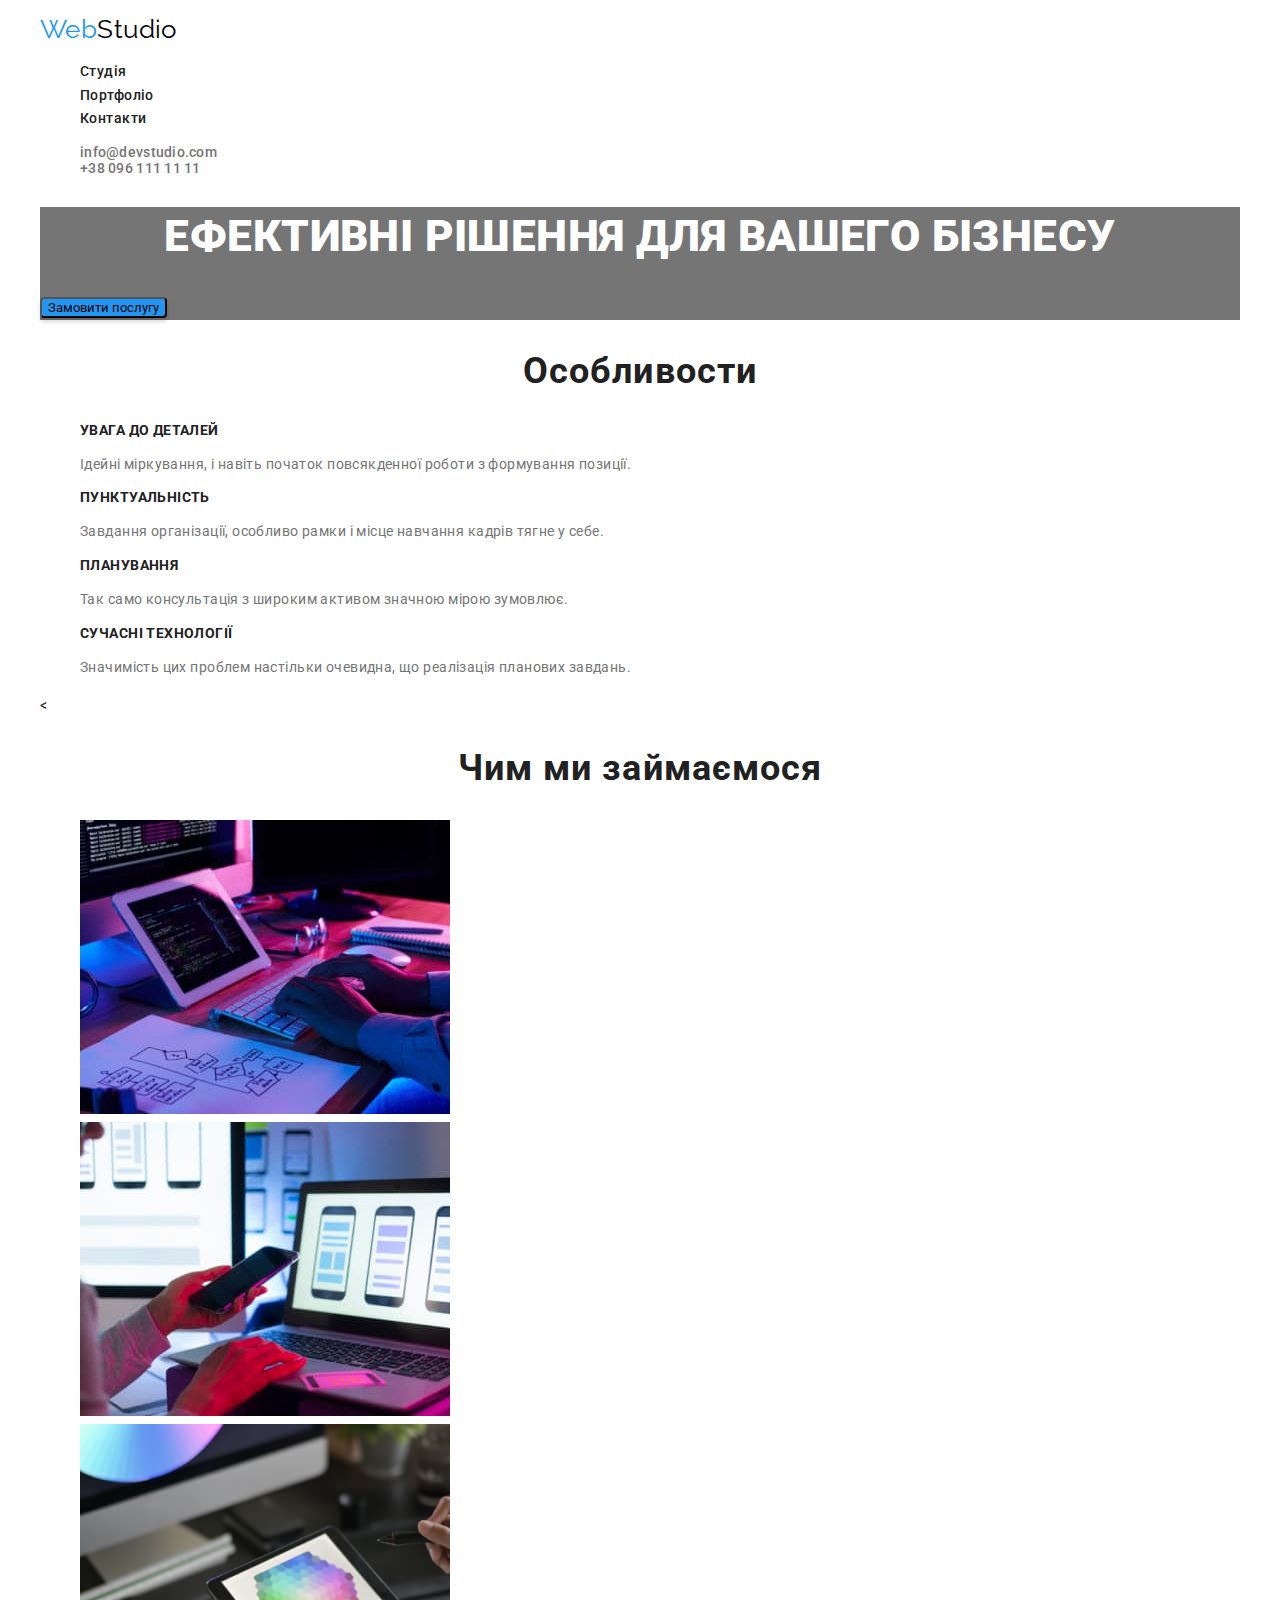
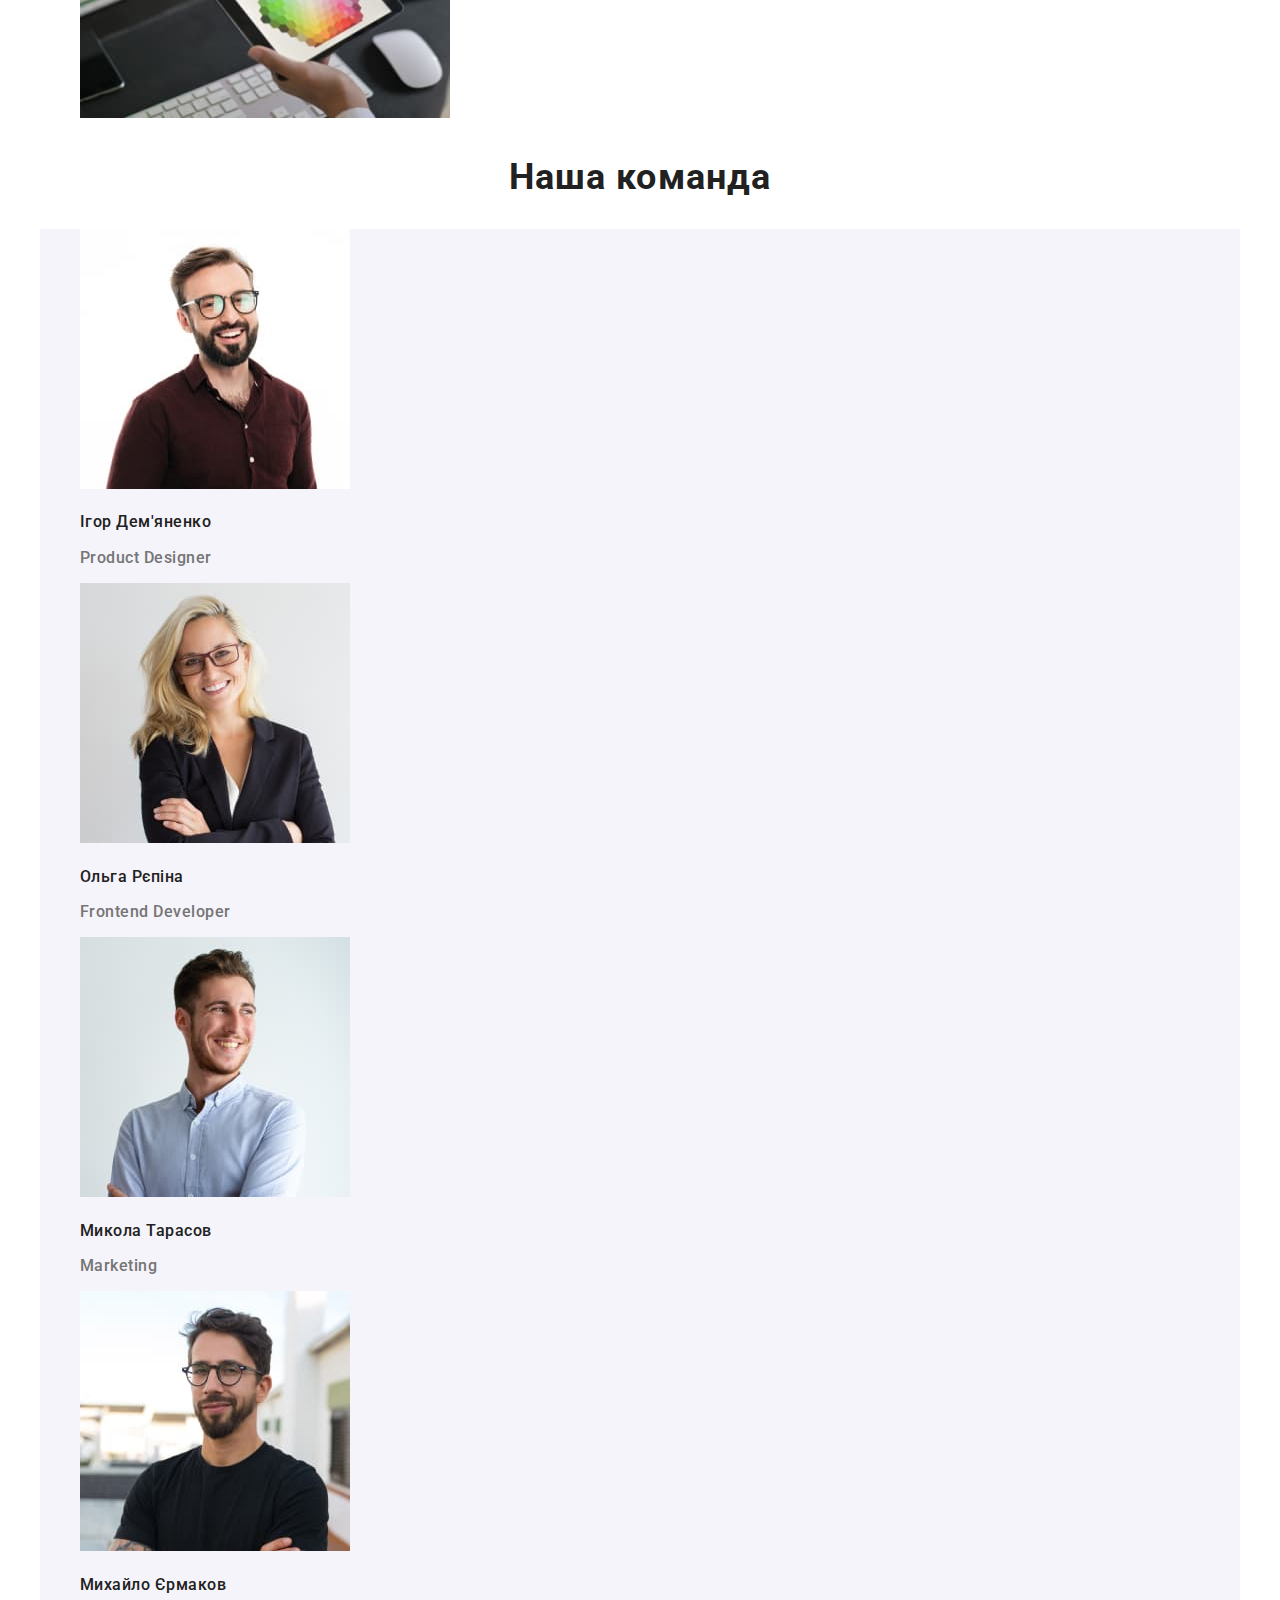
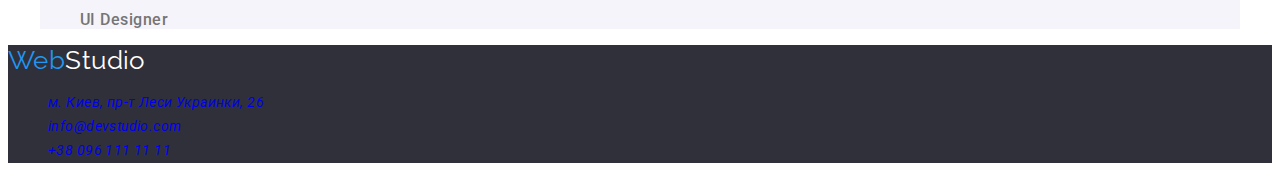
<file: index.html>
<!DOCTYPE 
html>
<html lang="uk">
<head>
    <meta charset="UTF-8">
    <meta http-equiv="X-UA-Compatible" content="IE=edge">
    <meta name="viewport" content="width=device-width, initial-scale=1.0">
    <title>WebStudio</title>
    <link href="https://fonts.googleapis.com/css2?family=Raleway:wght@700&family=Roboto:wght@400;500;700&display=swap" rel="stylesheet">
    <link rel="stylesheet" href="./сss/styles.css">

    
</head>
<body>
    <p class="text"></p>
    <!--Project-->
    <header>
        <div class="container">
        <nav>
            <a href="./index.html" class="logo">Web<span class="heder-logo">Studio</span></a> 
            <ul class="site-nav list">
            <li><a href="./index.html" class="link">Студія</a></li>
            <li><a href="portfolio.html" class="link">Портфоліо</a></li>
            <li><a href="" class="link">Контакти</a></li>
            </ul>
        </nav>
        <!--Contacts-->
            <ul class="contact list">
                <li><a href="mailto:info@devstudio.com" class="contact">info@devstudio.com</a></li>
                <li><a href="tel:+380961111111" class="contact">+38 096 111 11 11</a></li>
            </ul> 
        </div>
    </header>
</header>
    <!--Фундамент-->
    <div class="container">
    <section class="fondament">
    <h1 class="fondament-title">ЕФЕКТИВНI РIШЕННЯ ДЛЯ ВАШЕГО БIЗНЕСУ</h1> 
    <button type="button" class="button-primary">Замовити послугу</button>
    </section>
    </div>
    <main>
    <!--Особлывости-->
    <div class="container">
    <section class="section">
            <h2 class="section-title">Особливости</h2>
    <ul class="feature list">
    <li><h3 class="title">УВАГА ДО ДЕТАЛЕЙ</h3>
    <p>Ідейні міркування, і навіть початок повсякденної роботи з формування позиції.</p>
</li>
    <li><h3 class="title">ПУНКТУАЛЬНІСТЬ</h3>
    <p>Завдання організації, особливо рамки і місце навчання кадрів тягне у себе.</p>
</li>
    <li>
        <h3 class="title">ПЛАНУВАННЯ</h3>
    <p>Так само консультація з широким активом значною мірою зумовлює.</p>
</li>
    <li> <h3 class="title">СУЧАСНІ ТЕХНОЛОГІЇ</h3>
    <p>Значимість цих проблем настільки очевидна, що реалізація планових завдань.</p>
</li>
    </ul>
    </section>
    <!--Чим ми займаємося-->
    <<section class="section">
    <h2 class="section-title">Чим ми займаємося</h2>
    <ul class="ocupation list">
        <li><img src="./imeges/img1-1.jpg" alt="Компьютер" 
        width="370"
        height="294">
        </li>
        <li>
        <img src="./imeges/img1-2.jpg" alt="приложение в телефоне"
        width="370"
        height ="294">
        </li> 
        <li>
        <img src="./imeges/img1-3.jpg" alt="цветовые ефекти" 
        width="370" 
        height="294">
        </li>
    </ul>
    </section>
</div>
    <!--tima-->
    <div class="container">
    <section class="section-team">
    <h2 class="section-title">Наша команда</h2>
    <ul class="team list">
        <li>
            <img src="./imeges/img2-1.jpg" alt="фото хлопця с бородою який посмiхаетсья"
    width="270">
    <h3 class="team-title">Ігор Дем'яненко</h3>
    <p class="team-title">Product Designer</p>
</li>
    <li>
        <img src="./imeges/img2-2.jpg" alt="фото блондынки в окулярах яка посмiхаеться "
        width="270">
    <h3 class="team-title">Ольга Рєпіна</h3>
    <p class="team-title">Frontend Developer</p>
</li>
    <li>
        <img src="./imeges/img2-3.jpg" alt="фото молодого хлопця в бiлiй сорочцi"
        width="270">
    <h3 class="team-title">Микола Тарасов</h3>
    <p class="team-title">Marketing</p>
</li>
    <li>
        <img src="./imeges/img2-4.jpg" alt="фото чорно волосого хлопця в окулярах"
        width="270">
    <h3 class="team-title">Михайло Єрмаков</h3>
    <p class="team-title">UI Designer</p>
</li>
</ul>
    </section>
</div>
</main>
    <!--footer-->
    <footer class="footer">
        <a href="./index.html" class="logo">Web<span class="foter-logo">Studio</span></a>
        <address>
            <ul class=" footer list ">
                <li><a href="https://goo.gl/maps/CPtrU1FHBa2aNyZL9" target="_blank" rel="noopener noreferrer nofollow" class="foter-contact">м. Киев, пр-т Леси Украинки, 26</a></li>
                <li><a href="mailto:info@devstudio.com" class="foter-contact">info@devstudio.com</a></li>
                <li><a href="tel:+380961111111" class="foter-contact">+38 096 111 11 11</a></li>
            </ul>
        </address>
    </footer>  
</body>
</html>
</file>
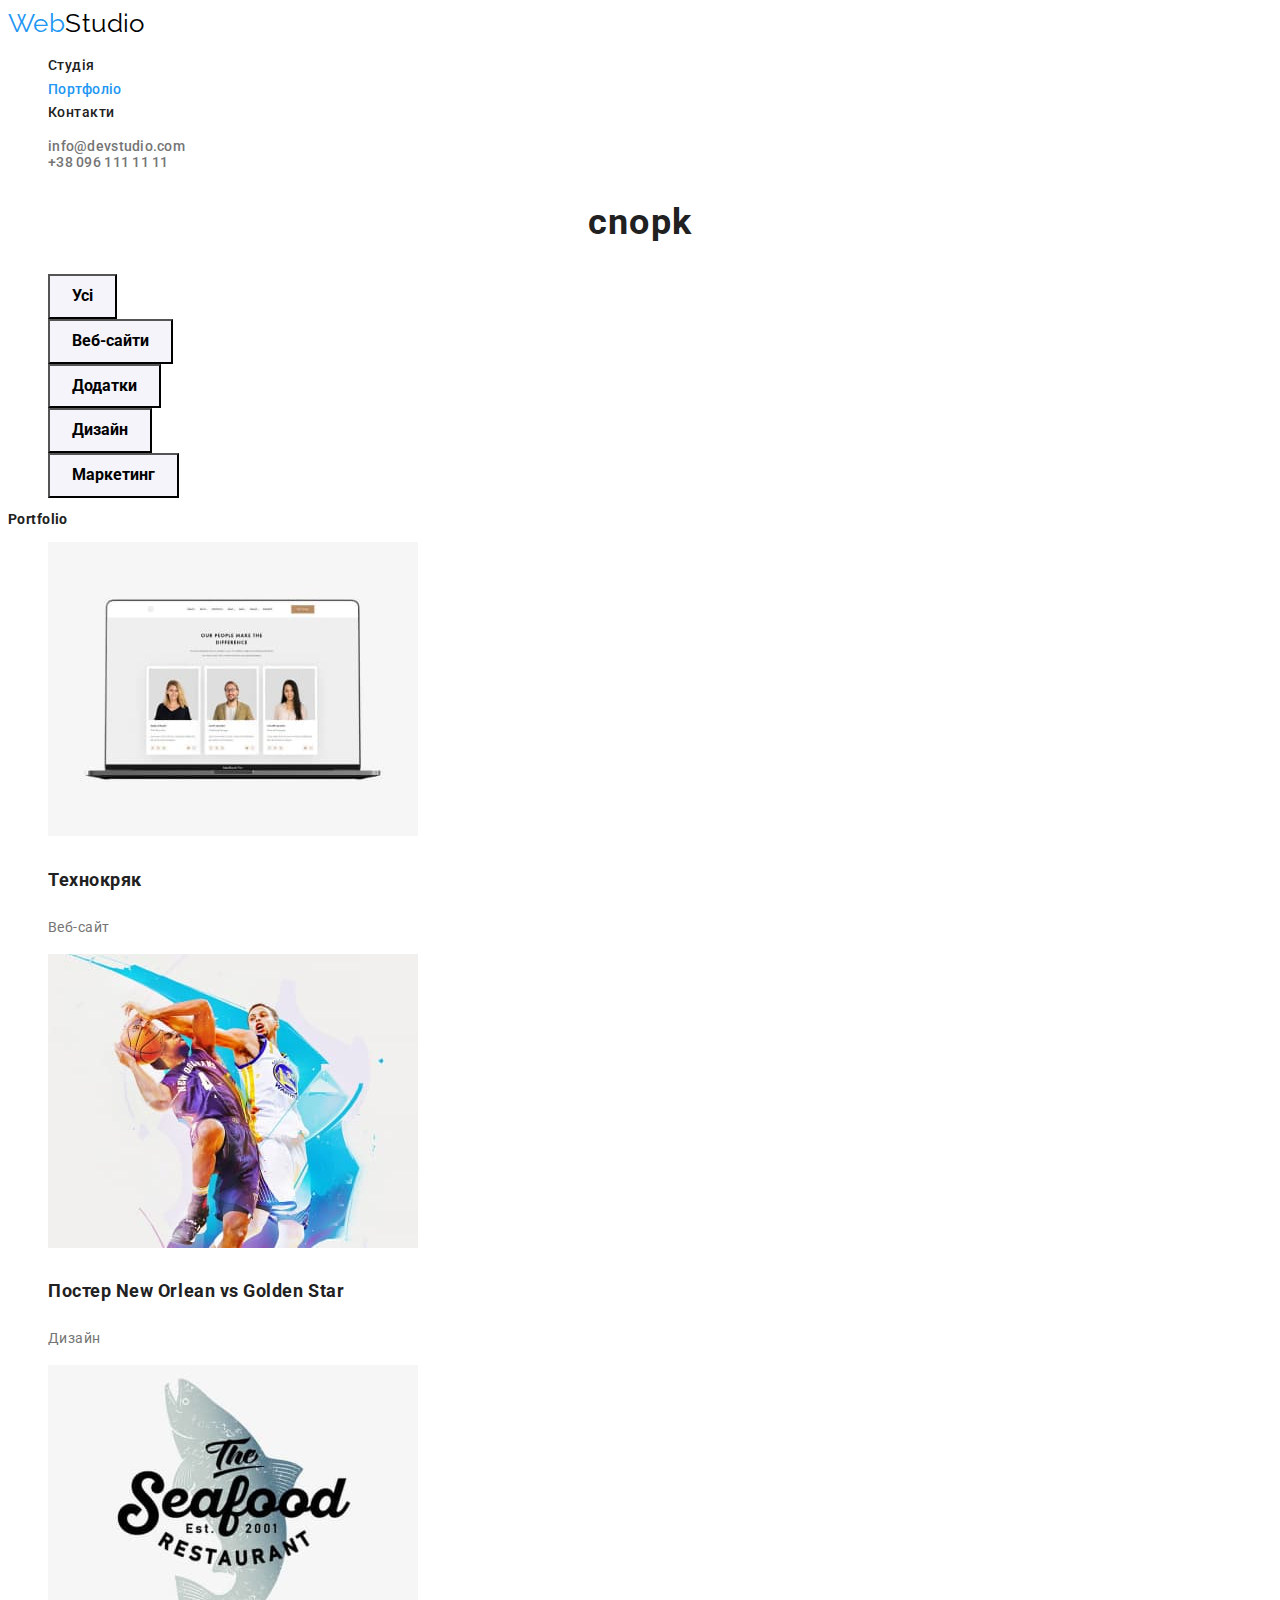
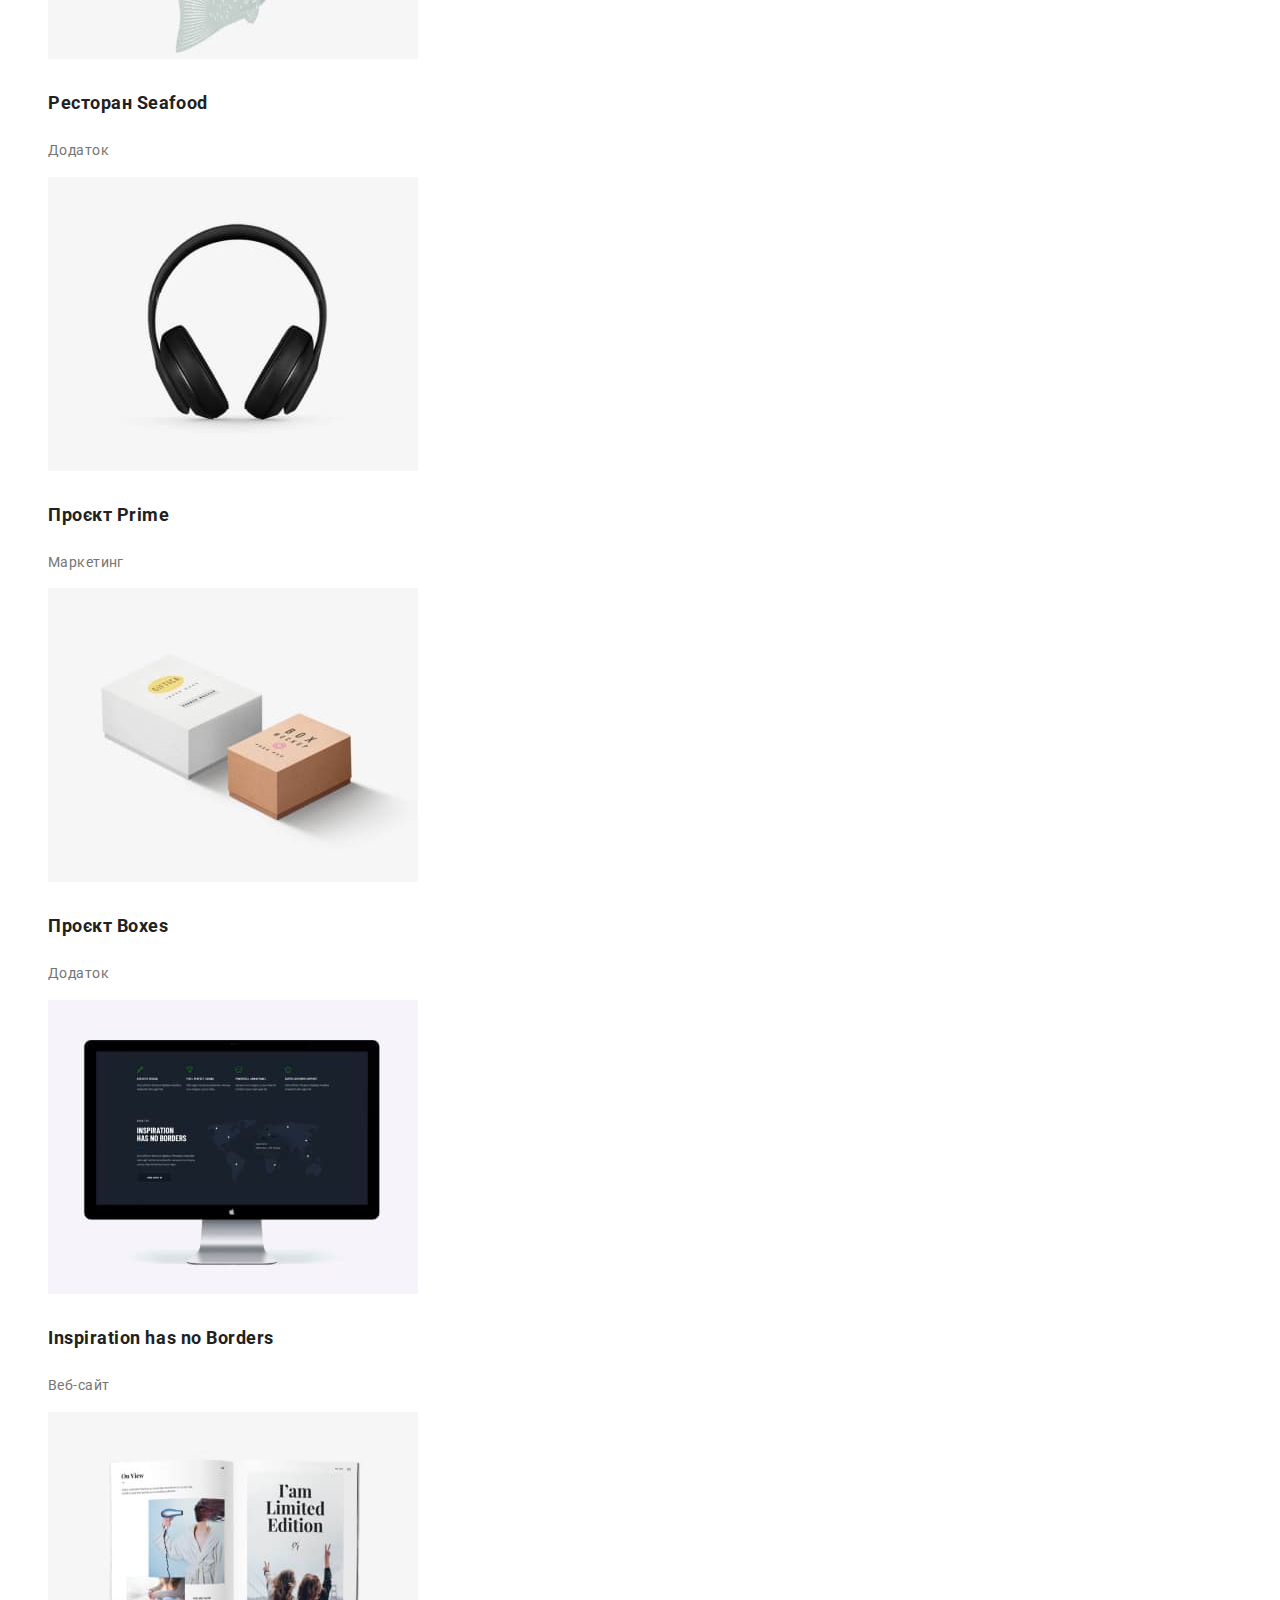
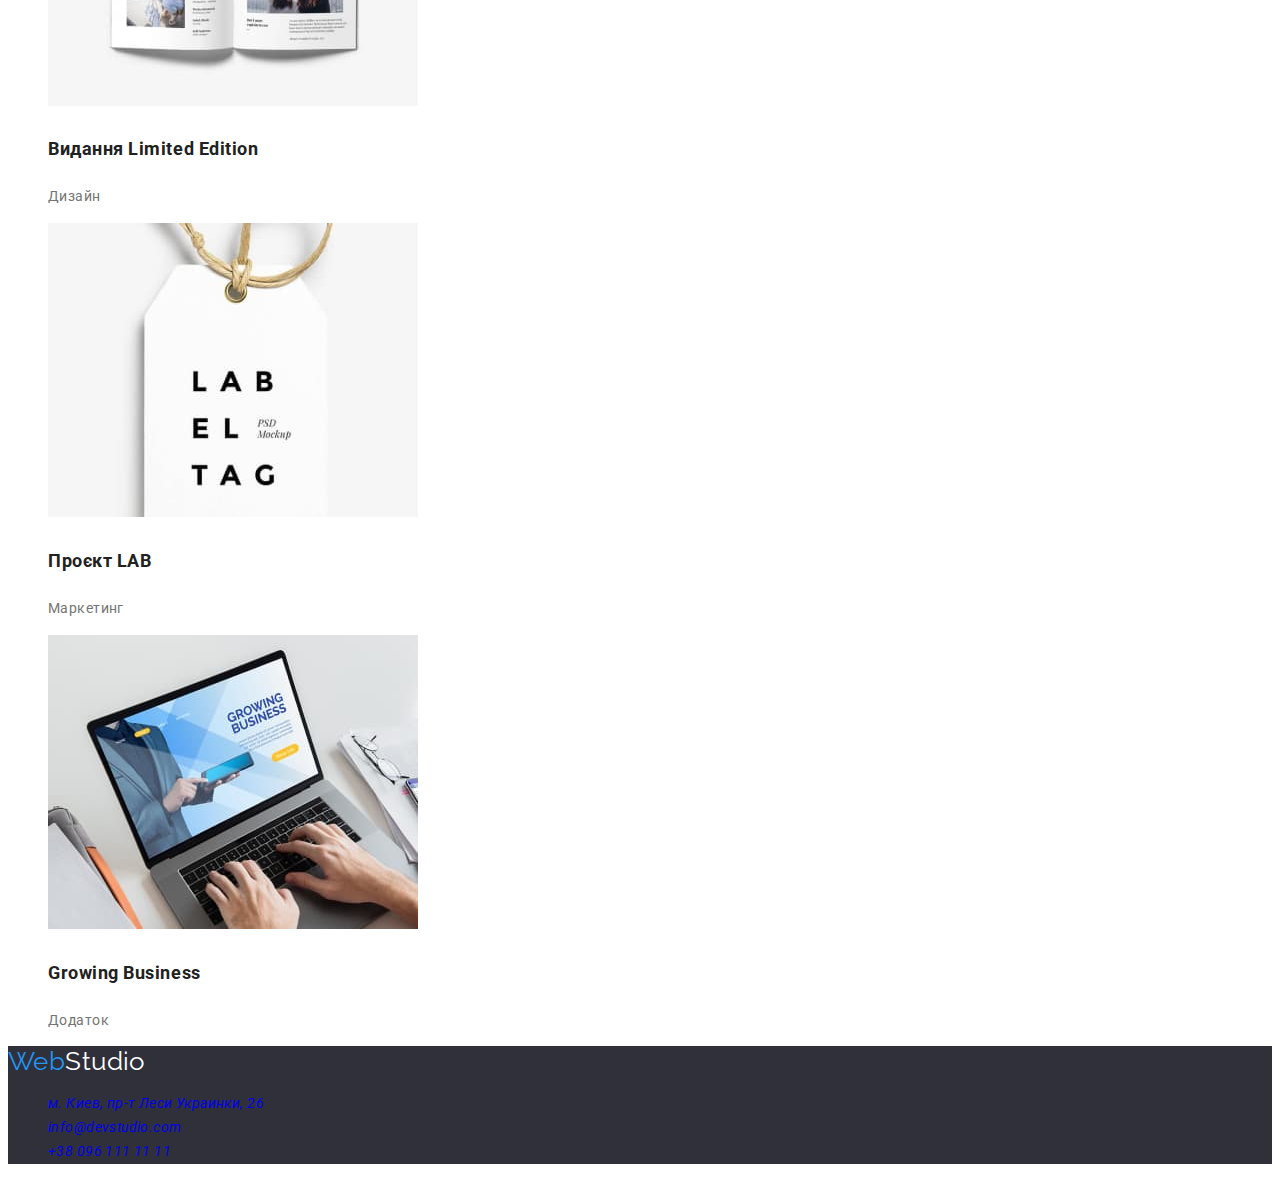
<file: portfolio.html>
<!DOCTYPE html>
<html lang="en">
<head>
    <meta charset="UTF-8">
    <meta http-equiv="X-UA-Compatible" content="IE=edge">
    <meta name="viewport" content="width=device-width, initial-scale=1.0">
    <title>Portfolio</title>
    <link href="https://fonts.googleapis.com/css2?family=Raleway:wght@700&family=Roboto:wght@400;500;700&display=swap" rel="stylesheet">
    <link rel="stylesheet" href="./сss/styles.css">
</head>
<body>
    <!--Project-->
<header>
    <nav>
        <a href="./index.html" class="logo">Web<span class="heder-logo">Studio</span></a> 
        <ul class="site-nav list">
        <li><a href="./index.html" class="link">Студія</a></li>
        <li><a href="portfolio.html" class="link current">Портфоліо</a></li>
        <li><a href="" class="link">Контакти</a></li>
        </ul>
    </nav>
    <!--Contacts-->
    <ul class="contact list">
        <li><a href="mailto:info@devstudio.com" class="contact">info@devstudio.com</a></li>
        <li><a href="tel:+380961111111" class="contact">+38 096 111 11 11</a></li>
    </ul> 
</header>

<!--Cnopka-->
<main>
<section class="section portfolio">
<h2 class="section-title" >cnopk</h2>
<ul class="cry list">
    <li><button type="button" class="button secondori links">Усі</button></li>
    <li><button type="button" class="button secondori links">Веб-сайти
    </button></li>
    <li><button type="button" class="button secondori links">Додатки</button></li>
    <li><button type="button" class="button secondori links">Дизайн</button></li>
    <li><button type="button" class="button secondori links">Маркетинг
    </button><li>
</ul>
<!--Portfolio-->
    <h1 class="section title">Portfolio</h1>
    <ul class="portfoli list ">
    <li>
        <a href=""><img src="./imeges/portfolio/portfol1.jpg" alt="компьютер з фотографиями людей"
        width="370">
        <h3 class="title">Технокряк</h3>
        <p>Веб-сайт</p>
    </a>
        
    </li>
    <li> 
        <a href=""><img src="./imeges/portfolio/portfol2.jpg" alt="два баскетболiста"
        width="370">
        <h3 class="title">Постер New Orlean vs Golden Star</h3>
        <p>Дизайн</p>
    </a>
        
    </li>
    <li>
        <a href=""><img src="./imeges/portfolio/portfol3.jpg" alt="логотип з зображенням риби Ресторан Seafood"
        width="370">
        <h3 class="title">Ресторан Seafood</h3>
        <p>Додаток</p>   
    </li>
    <li>
        <a href=""><img src="./imeges/portfolio/portfol4.jpg" alt="навушники чорного кольору"
        width="370">
        <h3 class="title">Проєкт Prime</h3>
        <p>Маркетинг</p>
    </a>
        
    </li> 
    <li> 
        <a href=""><img src="./imeges/portfolio/portfol5.jpg" alt=" двi циглини одна бiла друга коричнева"
        width="370">
        <h3 class="title">Проєкт Boxes</h3>
        <p>Додаток</p>
    </a>
        
    </li>
    <li> 
        <a href=""><img src="./imeges/portfolio/portfol6.jpg" alt="монiтор экрану"
        width="370">
        <h3 class="title">Inspiration has no Borders</h3>
        <p>Веб-сайт</p>
    </a>
        
    </li>
    <li>
        <a href=""><img src="./imeges/portfolio/portfol7.jpg" alt="розгорнута книга"
        width="370">
        <h3 class="title">Видання Limited Edition</h3>
        <p>Дизайн</p>
    </a>
        
    </li>
    <li> 
        <a href=""><img src="./imeges/portfolio/portfol8.jpg" alt="таблиця з лiтерами"
        width="370">
        <h3 class="title">Проєкт LAB</h3>
        <p>Маркетинг</p>
    </a>
        
    </li>
    <li> 
        <a href=""><img src="./imeges/portfolio/portfol9.jpg" alt="руки людини яка працюе за компьютером"
        width="370">
        <h3 class="title">Growing Business</h3>
        <p>Додаток</p>
    </a>
        
    </li>
</ul>
</section>
</main>

<!--footer-->
    <footer class="footer">
        <a href="./index.html" class="logo">Web<span class="foter-logo">Studio</span></a>
        <address>
            <ul class=" footer list ">
                <li><a href="https://goo.gl/maps/CPtrU1FHBa2aNyZL9" target="_blank" rel="noopener noreferrer nofollow" class="foter-contact">м. Киев, пр-т Леси Украинки, 26</a></li>
                <li><a href="mailto:info@devstudio.com" class="foter-contact">info@devstudio.com</a></li>
                <li><a href="tel:+380961111111" class="foter-contact">+38 096 111 11 11</a></li>
            </ul>
    </address>
        </footer>  
</body>
</html>
</file>
<file: сss/styles.css>
/*цвет основного текста #212121 */
/*цвет вторичного текста #757575 */
/*акцент #2196F3 */
/*цвет основного фона #FFFFFF */
/* вторичный цвет фона F5F4FA */

:root {
    --primary-text-color:#212121;
    --tittle-text-color:#212121;
    --accent-color:#2196F3;
    --poragraf-color:#757575;
}


body {
    background-color:#FFFFFF;
    color: #212121;
    font-family: Roboto,
    sans-serif ;
    letter-spacing: 0.03em;
    font-size: 14px;
    line-height:1.7;
    text-decoration:none;
}
 /*logo*/
.logo {
    color: #2196F3;
    font-family:Raleway,sans-serif;
    font-size: 26px;
    line-height: 1.2;
    text-decoration:none;
}
 .heder-logo{
    color: #000000;
}
.foter-logo{
    color: #FFFFFF;
}
.list {
    list-style:none;
}
/*site-nav*/
.site-nav .link {
    color: #212121;

    font-weight: 500;
    font-size: 14px;
    line-height: 1.14;
    text-decoration: none;
}
    
.site-nav .link:hover,
.site-nav .link:focus { 
    color: #2196F3; 
    border-radius: 4px;
    text-decoration: none;
}

.site-nav .link.current {
    color:#2196F3;
}
/*fondament*/
.fondament {
    background-color: #757575;
    }
.fondament-title{
    color:#FFFFFF ;
    font-weight: 900;
    font-size: 44px;
    line-height: 1.36;
    text-align: center;}

/*section*/
.section-title {
    color: #212121 ;

    font-weight: 700;
    font-size: 36px;
    line-height: 1.2;
    text-align: center;
    text-decoration:none;
    letter-spacing: 0.03em;
}
/*title*/
.title {
    Font-weight: 700;
    font-size: 14px;
    line-height: 1.14;
    letter-spacing: 0.03em;
}
.team-title{
    font-weight: 500;
    font-size: 16px;
    line-height: 1.2;
    letter-spacing: 0.03em;
}

/*contact*/

.contact 
{
    color: #757575 ;
    font-weight: 500;
    font-size: 14px;
    line-height: 1.14;
    letter-spacing: 0.02em;
}
.contact:hover,
.contact:focus
{
    color: #2196F3
    ;
}
/*Featur*/
.feature .list .title {
    color: #000000;
    font-weight: 700;
    font-size: 14px;
    line-height: 1.14;
    
}

.feature .list .link{
    color:#2196F3 ;
}

/*tima*/
.team {
    background-color: #F5F4FA;
}
.team .list .title{
    font-weight: 700;
    font-size: 18px;
    line-height: 2;
}
.team .list, .title {
    color:#212121;
}
/*button*/
.button {
    color:#FFFFFF;
    background-color: #188CE8;
    
    font-weight: 700;
    font-size: 16px;
    line-height: 1.8;
    text-decoration:none;
    font-family:inherit ;
}

.button {
    cursor: pointer;
    font-family:inherit ;
}

.button-primary {
    background: #2196F3;
    box-shadow: 0px 4px 4px rgba(0, 0, 0, 0.15);
    border-radius: 4px;
    font-family:inherit ;
}
.button-primary .link:focus,
.button-primary .link:hover {
    background-color: #188CE8;
}
.button .secondori {
    color: #212121;
    background-color:#F5F4FA;
    width: 125px;
    height: 38px;
    left: 593px;
    top: 174px;
    font-family:inherit ;
}

/*paragraf*/
p {
    color: #757575;
    text-decoration:none;
}
/*ocupation*/

    /*CSS*/

    /*cnopka*/
.cry .button {
    background-color: #F5F4FA;
    color: #000000;
    padding: 6px 22px;}


.cry .list, .links:hover,
.cry .list, .links:focus { 
    background-color: #2196F3;
    color: #FFFFFF;
    box-shadow: 0px 3px 1px rgba(0, 0, 0, 0.1), 0px 1px 2px rgba(0, 0, 0, 0.08), 0px 2px 2px rgba(0, 0, 0, 0.12);
    border-radius: 4px;
} 

/*Portfolio*/
.portfolio .list .title {
    
    font-weight: 700;
    font-size: 18px;
    line-height: 2;
    text-decoration:none;
}
a {
    text-decoration: none;
}

/*foter*/
.footer{
    background-color: #2F303A;
}
.footer .contact {
    color:#FFFFFF;
    font-style: normal;
    font-weight: 400;
    font-size: 14px;
    line-height: 1.7;
    letter-spacing: 0.03em;
}


.container {
    width: 1200px;
    padding-left: 15px;
    padding-right: 15px;
    margin: 0 auto;
}
</file>
